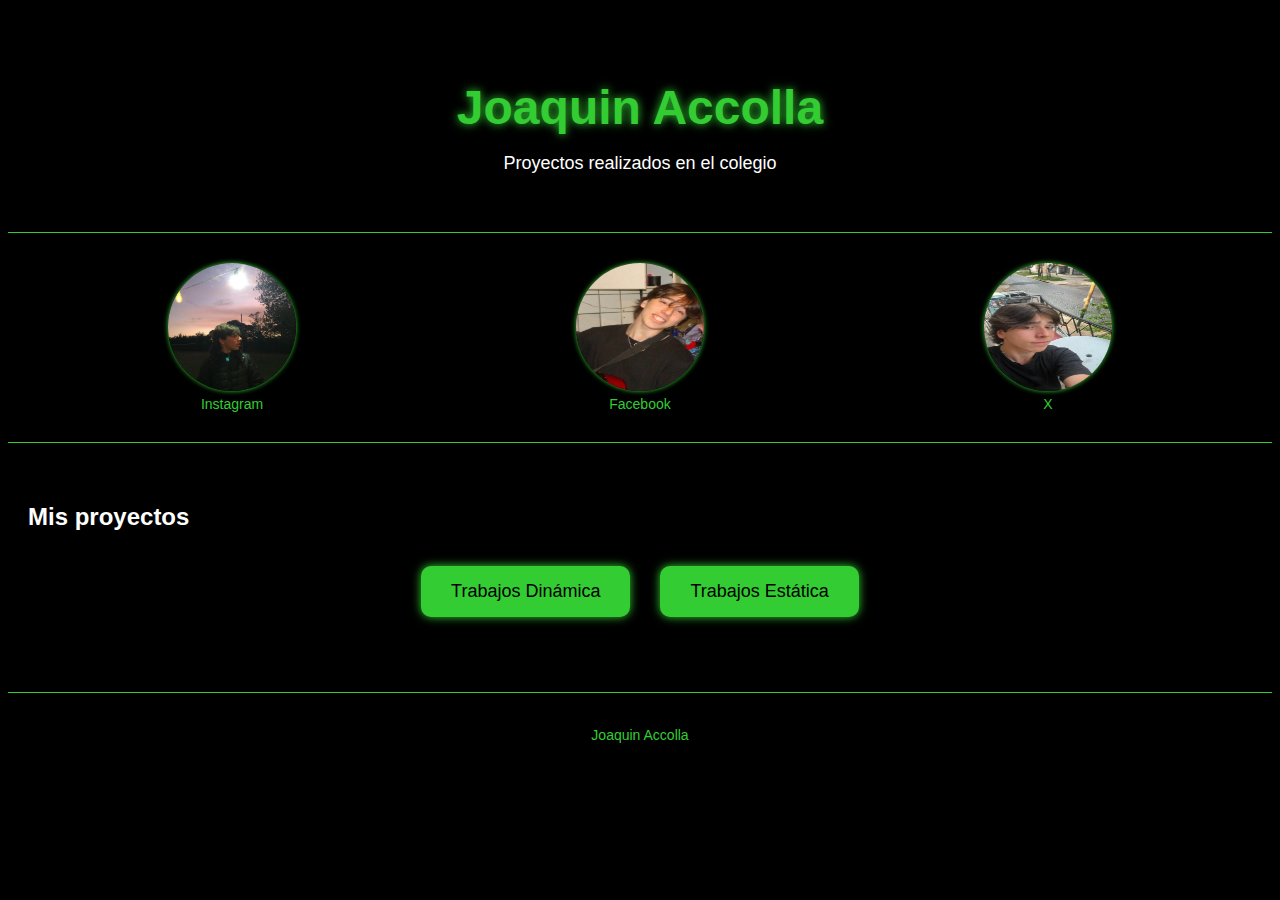
<file: index.HTML>
<!DOCTYPE html>
<html lang="es">
<head>
<meta charset="UTF-8">
<meta name="viewport" content="width=device-width, initial-scale=1.0">
<title>Joaquin Accolla - Proyectos</title>
<link rel="stylesheet" href="estilopresent.css">

</head>
<body>
<header>
<h1>Joaquin Accolla</h1>
<p>Proyectos realizados en el colegio</p>
</header>
<main>
<section class="perfil">
<div class="redes-sociales">
    <a href="https://www.instagram.com/joacoaccolla/?hl=es" target="_blank" class="instagraam">
        <img src="fotoaccollajpg.jpg" alt="Instagram" class="icono-red">
        Instagram
    </a>
    <a href="https://www.facebook.com/?locale=es_LA" target="_blank" class="facebook">
        <img src="fotoaccolla2.jpg" alt="Facebook" class="icono-red">
        Facebook
    </a>
    <a href="https://x.com/?lang=es" target="_blank" class="x">
        <img src="fotoaccolla3.jpg" alt="X" class="icono-red">
        X
    </a>
</div>
</section>
<section class="proyectos">
<h2>Mis proyectos</h2>
<div class="contenedor-botones">
<button class="boton-proyecto" onclick="location.href='dinámica.html'">Trabajos Dinámica</button>
<button class="boton-proyecto" onclick="location.href='estática.html'" href="">Trabajos Estática</button>
</div>
</section>
</main>
<footer>
<p>Joaquin Accolla</p>
</footer>
</body>
</html>
</file>
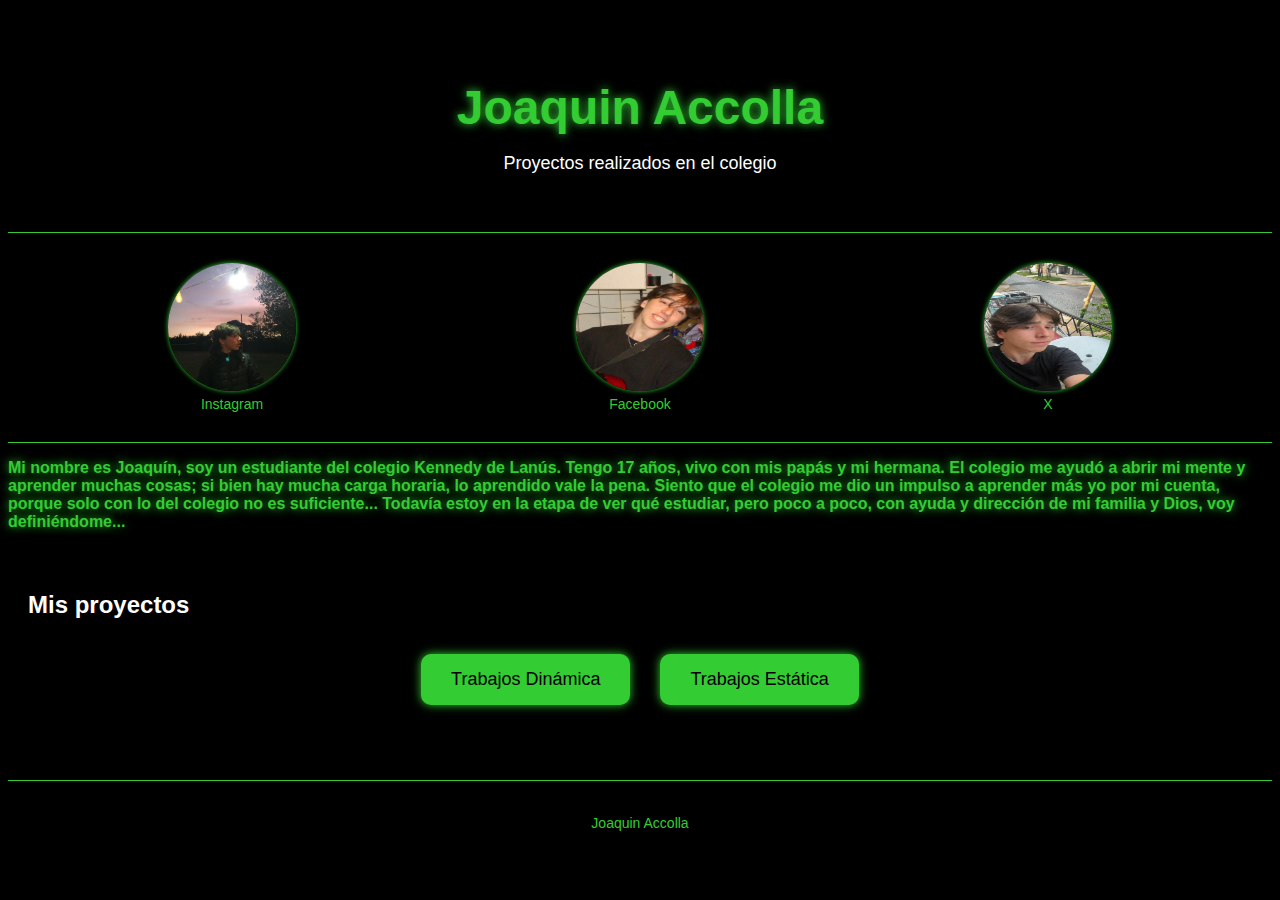
<file: index.html>
<!DOCTYPE html>
<html lang="es">
<head>
<meta charset="UTF-8">
<meta name="viewport" content="width=device-width, initial-scale=1.0">
<title>Joaquin Accolla - Proyectos</title>
<link rel="stylesheet" href="estilopresent.css">

</head>
<body>
<header>
<h1>Joaquin Accolla</h1>
<p>Proyectos realizados en el colegio</p>
</header>
<main>
<section class="perfil">
<div class="redes-sociales">
    <a href="https://www.instagram.com/joacoaccolla/?hl=es" target="_blank" class="instagraam">
        <img src="fotoaccollajpg.jpg" alt="Instagram" class="icono-red">
        Instagram
    </a>
    <a href="https://www.facebook.com/?locale=es_LA" target="_blank" class="facebook">
        <img src="fotoaccolla2.jpg" alt="Facebook" class="icono-red">
        Facebook
    </a>
    <a href="https://x.com/?lang=es" target="_blank" class="x">
        <img src="fotoaccolla3.jpg" alt="X" class="icono-red">
        X
    </a>
</div>
</section>
    <div>
        <p class="descripcion">
           Mi nombre es Joaquín, soy un estudiante del colegio Kennedy de Lanús. Tengo 17 años, vivo con mis papás y mi hermana.
El colegio me ayudó a abrir mi mente y aprender muchas cosas; si bien hay mucha carga horaria, lo aprendido vale la pena.
Siento que el colegio me dio un impulso a aprender más yo por mi cuenta, porque solo con lo del colegio no es suficiente...
Todavía estoy en la etapa de ver qué estudiar, pero poco a poco, con ayuda y dirección de mi familia y Dios, voy definiéndome...   </p>
    </div>
<section class="proyectos">
<h2>Mis proyectos</h2>
<div class="contenedor-botones">
<button class="boton-proyecto" onclick="location.href='dinámica.html'">Trabajos Dinámica</button>
<button class="boton-proyecto" onclick="location.href='estática.html'" href="">Trabajos Estática</button>
</div>
</section>
</main>
<footer>
<p>Joaquin Accolla</p>
</footer>
</body>
</html>
</file>
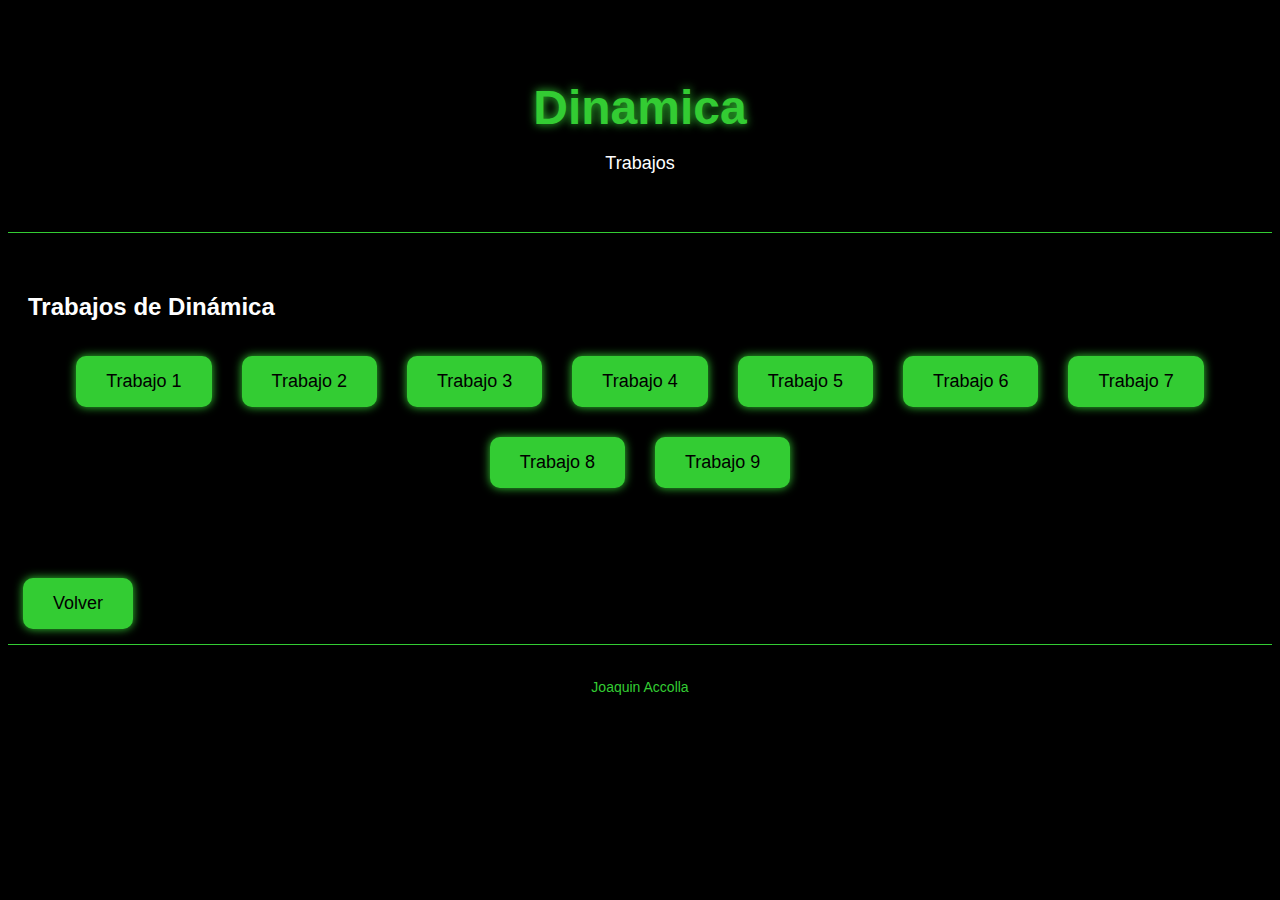
<file: dinámica.html>
<!DOCTYPE html>
<html lang="es">
<head>
    <meta charset="UTF-8">
    <meta name="viewport" content="width=device-width, initial-scale=1.0">
    <title>Dinámica- Trabajos</title>
    <link rel="stylesheet" href="estilopresent.css">
</head>
<body>
<header>
    <h1>Dinamica</h1>
    <p>Trabajos</p>
</header>
<main>
    <section class="proyectos">
        <h2>Trabajos de Dinámica</h2>
        <div class="contenedor-botones">
            <button class="boton-proyecto" onclick="location.href='ejercicio1.php'">Trabajo 1</button>
            <button class="boton-proyecto" onclick="location.href='ejercicio2.php'">Trabajo 2</button>
            <button class="boton-proyecto" onclick="location.href='ejercicio3.php'">Trabajo 3</button>
            <button class="boton-proyecto" onclick="location.href='ejercicio4.php'">Trabajo 4</button>
            <button class="boton-proyecto" onclick="location.href='ejercicio5.php'">Trabajo 5</button>
            <button class="boton-proyecto" onclick="location.href='ejercicio6.php'">Trabajo 6</button>
            <button class="boton-proyecto" onclick="location.href='ejercicio7.php'">Trabajo 7</button>
            <button class="boton-proyecto" onclick="location.href='ejercicio8.php'">Trabajo 8</button>
            <button class="boton-proyecto" onclick="location.href='ejercicio9.php'">Trabajo 9</button>
        </div>
    </section>
</main>
<div>
    <button class="boton-proyecto" onclick="location.href='index.html'">Volver</button>
</div>
<footer>
    <p>Joaquin Accolla</p>
</footer>
</body>
</html>
</file>
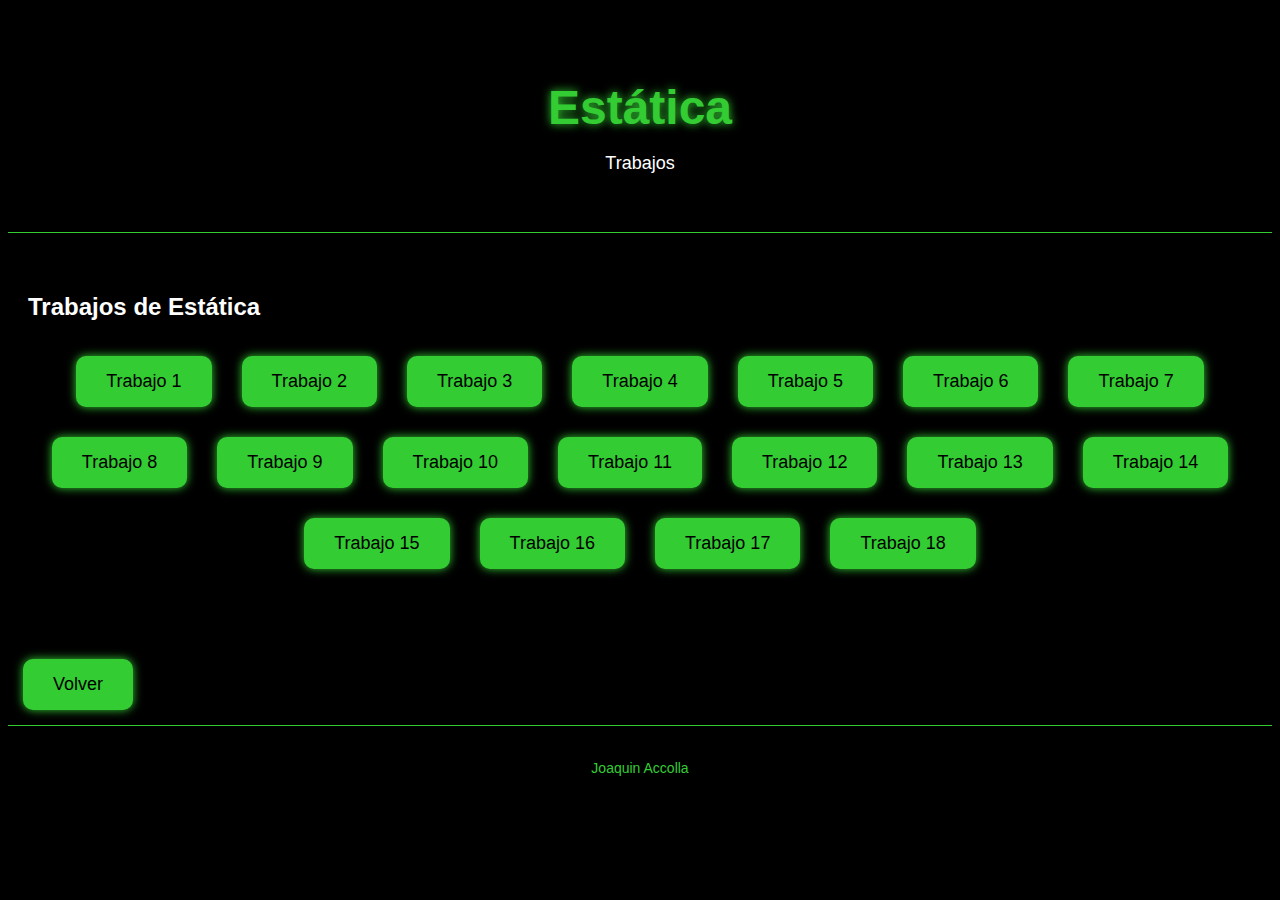
<file: estática.html>
<!DOCTYPE html>
<html lang="es">
<head>
    <meta charset="UTF-8">
    <meta name="viewport" content="width=device-width, initial-scale=1.0">
    <title>Estática - Trabajos</title>
    <link rel="stylesheet" href="estilopresent.css">
    <script src="codigojava.js"></script>
</head>
<body>
<header>
    <h1>Estática</h1>
    <p>Trabajos</p>
</header>
<main>
    <section class="proyectos">
        <h2>Trabajos de Estática</h2>
        <div class="contenedor-botones">
            <!-- Generamos 18 botones de ejemplo -->
            <button class="boton-proyecto" onclick="trabajo1()">Trabajo 1</button>
            <button class="boton-proyecto" onclick="trabajo2()">Trabajo 2</button>
            <button class="boton-proyecto" onclick="trabajo3()">Trabajo 3</button>
            <button class="boton-proyecto" onclick="trabajo4()">Trabajo 4</button>
            <button class="boton-proyecto" onclick="trabajo5()">Trabajo 5</button>
            <button class="boton-proyecto" onclick="trabajo6()">Trabajo 6</button>
            <button class="boton-proyecto" onclick="trabajo7()">Trabajo 7</button>
            <button class="boton-proyecto" onclick="trabajo8()">Trabajo 8</button>
            <button class="boton-proyecto" onclick="trabajo9()">Trabajo 9</button>
            <button class="boton-proyecto" onclick="trabajo10()">Trabajo 10</button>
            <button class="boton-proyecto" onclick="trabajo11()">Trabajo 11</button>
            <button class="boton-proyecto" onclick="trabajo12()">Trabajo 12</button>
            <button class="boton-proyecto" onclick="trabajo13()">Trabajo 13</button>
            <button class="boton-proyecto" onclick="trabajo14()">Trabajo 14</button>
            <button class="boton-proyecto" onclick="trabajo15()">Trabajo 15</button>
            <button class="boton-proyecto" onclick="trabajo16()">Trabajo 16</button>
            <button class="boton-proyecto" onclick="trabajo17()">Trabajo 17</button>
            <button class="boton-proyecto" onclick="location.href='piedrapapeltijera.html'">Trabajo 18</button>
        </div>
    </section>
</main>
<div>
<button class="boton-proyecto" onclick="location.href='index.html'">Volver</button>
</div>
<footer>
    <p>Joaquin Accolla</p>
</footer>
</body>
</html>
</file>
<file: estilopresent.css>
body {
    background-color: #000;
    font-family: 'Montserrat', sans-serif;
    color: #fff;
}

header {
    background-color: #000;
    padding: 40px 20px;
    text-align: center;
    border-bottom: 1px solid #33CC33;
}

header h1 {
    color: #33CC33;
    font-size: 48px;
    font-weight: 700;
    margin-bottom: 10px;
    text-shadow: 0 0 10px #33CC33;
}

header p {
    font-size: 18px;
    font-weight: 300;
}

.perfil {
    display: flex;
    flex-direction: column;
    align-items: center;
    padding: 20px;
    background-color: #000;
    border-bottom: 1px solid #33CC33;
}

.foto-perfil {
    width: 150px;
    height: 150px;
    border-radius: 50%;
    margin-bottom: 20px;
    box-shadow: 0 0 10px #33CC33;
}

.redes-sociales {
    display: flex;
    justify-content: space-around;
    width: 100%;
    font-size: 14px;
}

.redes-sociales a {
    display: flex;
    flex-direction: column;
    align-items: center;
    text-decoration: none;
    color: #33CC33; 
    margin: 10px;
    transition: color 0.2s ease;
}

.redes-sociales a img.icono-red {
    width: 8rem; 
    height: 8rem;
    border-radius: 50%; 
    margin-bottom: 5px;
    box-shadow: 0 0 5px #33CC33;
}

.redes-sociales a:hover img.icono-red {
    box-shadow: 0 0 15px #66FF66; 
}

.proyectos {
    margin: 60px 20px;
}

.contenedor-botones {
    display: flex;
    flex-wrap: wrap;
    justify-content: center;
}

.boton-proyecto {
    background-color: #33CC33;
    border: none;
    padding: 15px 30px;
    font-size: 18px;
    color: #000;
    border-radius: 10px;
    cursor: pointer;
    margin: 15px;
    box-shadow: 0 0 10px #33CC33;
    transition: background-color 0.2s ease;
}

.boton-proyecto:hover {
    background-color: #66FF66;
}
footer {
    background-color: #000; 
    padding: 20px;
    text-align: center;
    color: #33CC33;
    clear: both;
    border-top: 1px solid #33CC33;
    font-size: 14px;
}

.descripcion {
    color: #33CC33;
    font-size: 16px;
    font-weight: 700;
    margin-bottom: 10px;
    text-shadow: 0 0 10px #33CC33;
    text-aling: center
    font-family: serif;
}
</file>
